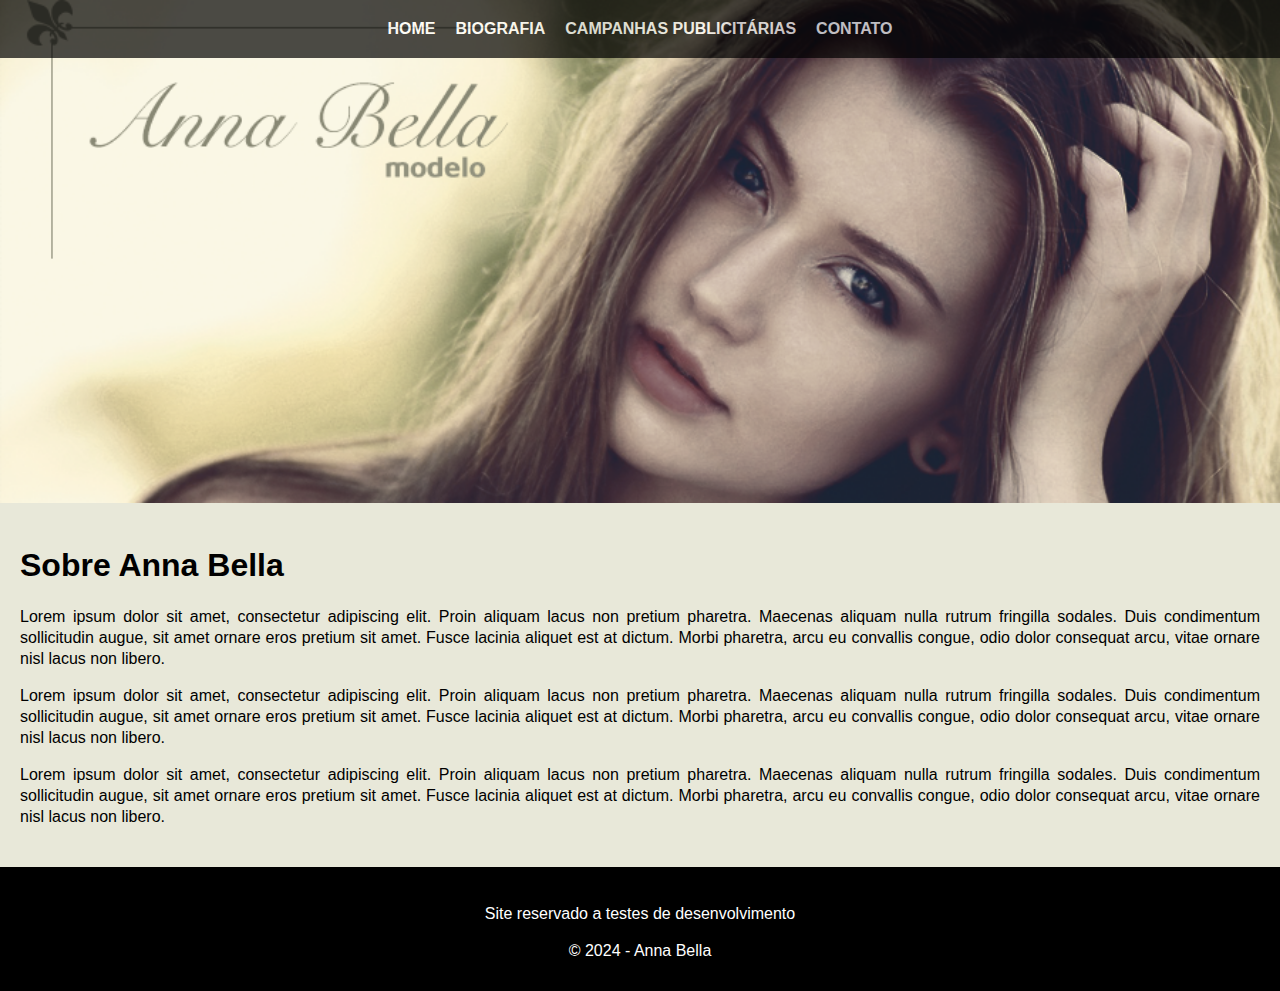
<file: annaBella/index.html>
<!DOCTYPE html>
<html lang="pt-br">

<head>
	<title>Anna Bella Oficial</title>
	<meta charset="utf-8">
	<link rel="stylesheet" type="text/css" href="style.css">
</head>

<body>
	<!-- Menu -->
	<header>
		<div class="container">
			<ul>
				<li>
					<a href="index.html">HOME</a>
				</li>
				<li>
					<a href="biografia.html">BIOGRAFIA</a>
				</li>
				<li>
					<a href="campanhas-publicitarias.html">CAMPANHAS PUBLICITÁRIAS</a>
				</li>
				<li>
					<a href="contato.html">CONTATO</a>
				</li>
			</ul>
		</div>
	</header>

	<!-- Banner -->
	<div class="banner">
		<img src="imagens/capa.png">
	</div>

	<!-- Conteúdo -->
	<main>

		<div class="container">


			<div class="contents"><!-- inicio conteudo -->
				<h1>Sobre Anna Bella</h1>
				<p>
					Lorem ipsum dolor sit amet, consectetur adipiscing elit. Proin aliquam lacus non pretium pharetra.
					Maecenas aliquam nulla rutrum fringilla sodales. Duis condimentum sollicitudin augue, sit amet
					ornare eros pretium sit amet. Fusce lacinia aliquet est at dictum. Morbi pharetra, arcu eu convallis
					congue, odio dolor consequat arcu, vitae ornare nisl lacus non libero.
				</p>
				<p>
					Lorem ipsum dolor sit amet, consectetur adipiscing elit. Proin aliquam lacus non pretium pharetra.
					Maecenas aliquam nulla rutrum fringilla sodales. Duis condimentum sollicitudin augue, sit amet
					ornare eros pretium sit amet. Fusce lacinia aliquet est at dictum. Morbi pharetra, arcu eu convallis
					congue, odio dolor consequat arcu, vitae ornare nisl lacus non libero.
				</p>
				<p>
					Lorem ipsum dolor sit amet, consectetur adipiscing elit. Proin aliquam lacus non pretium pharetra.
					Maecenas aliquam nulla rutrum fringilla sodales. Duis condimentum sollicitudin augue, sit amet
					ornare eros pretium sit amet. Fusce lacinia aliquet est at dictum. Morbi pharetra, arcu eu convallis
					congue, odio dolor consequat arcu, vitae ornare nisl lacus non libero.
				</p>
			</div> <!-- fim conteudo -->
		</div>
	</main>

	<!-- Rodapé -->
	<footer>
		<div class="container">
			<p>Site reservado a testes de desenvolvimento</p>
			<p>© 2024 - Anna Bella</p>
		</div>
	</footer>
	
</body>

</html>
</file>
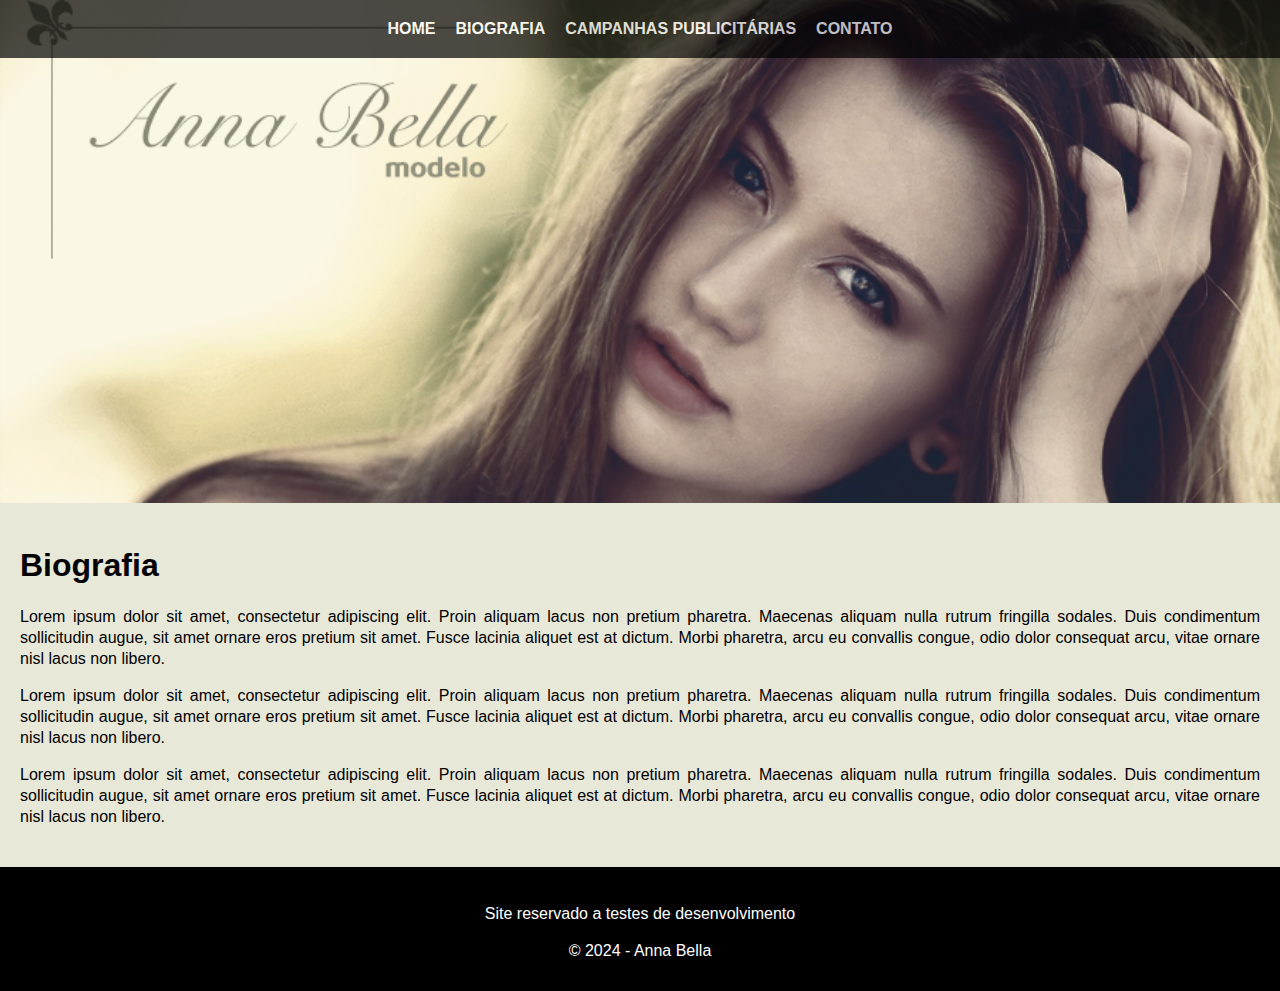
<file: annaBella/biografia.html>
<!DOCTYPE html>
<html lang="pt-br">
<head>
	
	<title>Anna Bella - Biografia</title>
	<meta charset="utf-8">
	<link rel="stylesheet" type="text/css" href="style.css">
	
</head>

<body>
	
	<!-- Menu -->
	<header>
		<div class="container">
			<ul>
				<li>
					<a href="index.html">HOME</a>
				</li>
				<li>
					<a href="biografia.html">BIOGRAFIA</a>
				</li>
				<li>
					<a href="campanhas-publicitarias.html">CAMPANHAS PUBLICITÁRIAS</a>
				</li>
				<li>
					<a href="contato.html">CONTATO</a>
				</li>
			</ul>
		</div>
	</header>
	
	<!-- Banner -->
	<div class="banner">
		<img src="imagens/capa.png">	
	</div>
	
	<!-- Conteudo -->
	<section>

		<div class="container">
			

			<div class="contents"><!-- inicio conteudo -->
				<h1>Biografia</h1>
				<p>
					Lorem ipsum dolor sit amet, consectetur adipiscing elit. Proin aliquam lacus non pretium pharetra. Maecenas aliquam nulla rutrum fringilla sodales. Duis condimentum sollicitudin augue, sit amet ornare eros pretium sit amet. Fusce lacinia aliquet est at dictum. Morbi pharetra, arcu eu convallis congue, odio dolor consequat arcu, vitae ornare nisl lacus non libero.
				</p>
				<p>
					Lorem ipsum dolor sit amet, consectetur adipiscing elit. Proin aliquam lacus non pretium pharetra. Maecenas aliquam nulla rutrum fringilla sodales. Duis condimentum sollicitudin augue, sit amet ornare eros pretium sit amet. Fusce lacinia aliquet est at dictum. Morbi pharetra, arcu eu convallis congue, odio dolor consequat arcu, vitae ornare nisl lacus non libero.
				</p>
				<p>
					Lorem ipsum dolor sit amet, consectetur adipiscing elit. Proin aliquam lacus non pretium pharetra. Maecenas aliquam nulla rutrum fringilla sodales. Duis condimentum sollicitudin augue, sit amet ornare eros pretium sit amet. Fusce lacinia aliquet est at dictum. Morbi pharetra, arcu eu convallis congue, odio dolor consequat arcu, vitae ornare nisl lacus non libero.
				</p>
			</div> <!-- fim conteudo -->
		</div>
	</section>
	
	<!-- Rodapé -->
	<footer>
		<div class="container">
			<p>Site reservado a testes de desenvolvimento</p>
			<p>© 2024 - Anna Bella</p>
		</div>
	</footer>

</body>

</html>
</file>
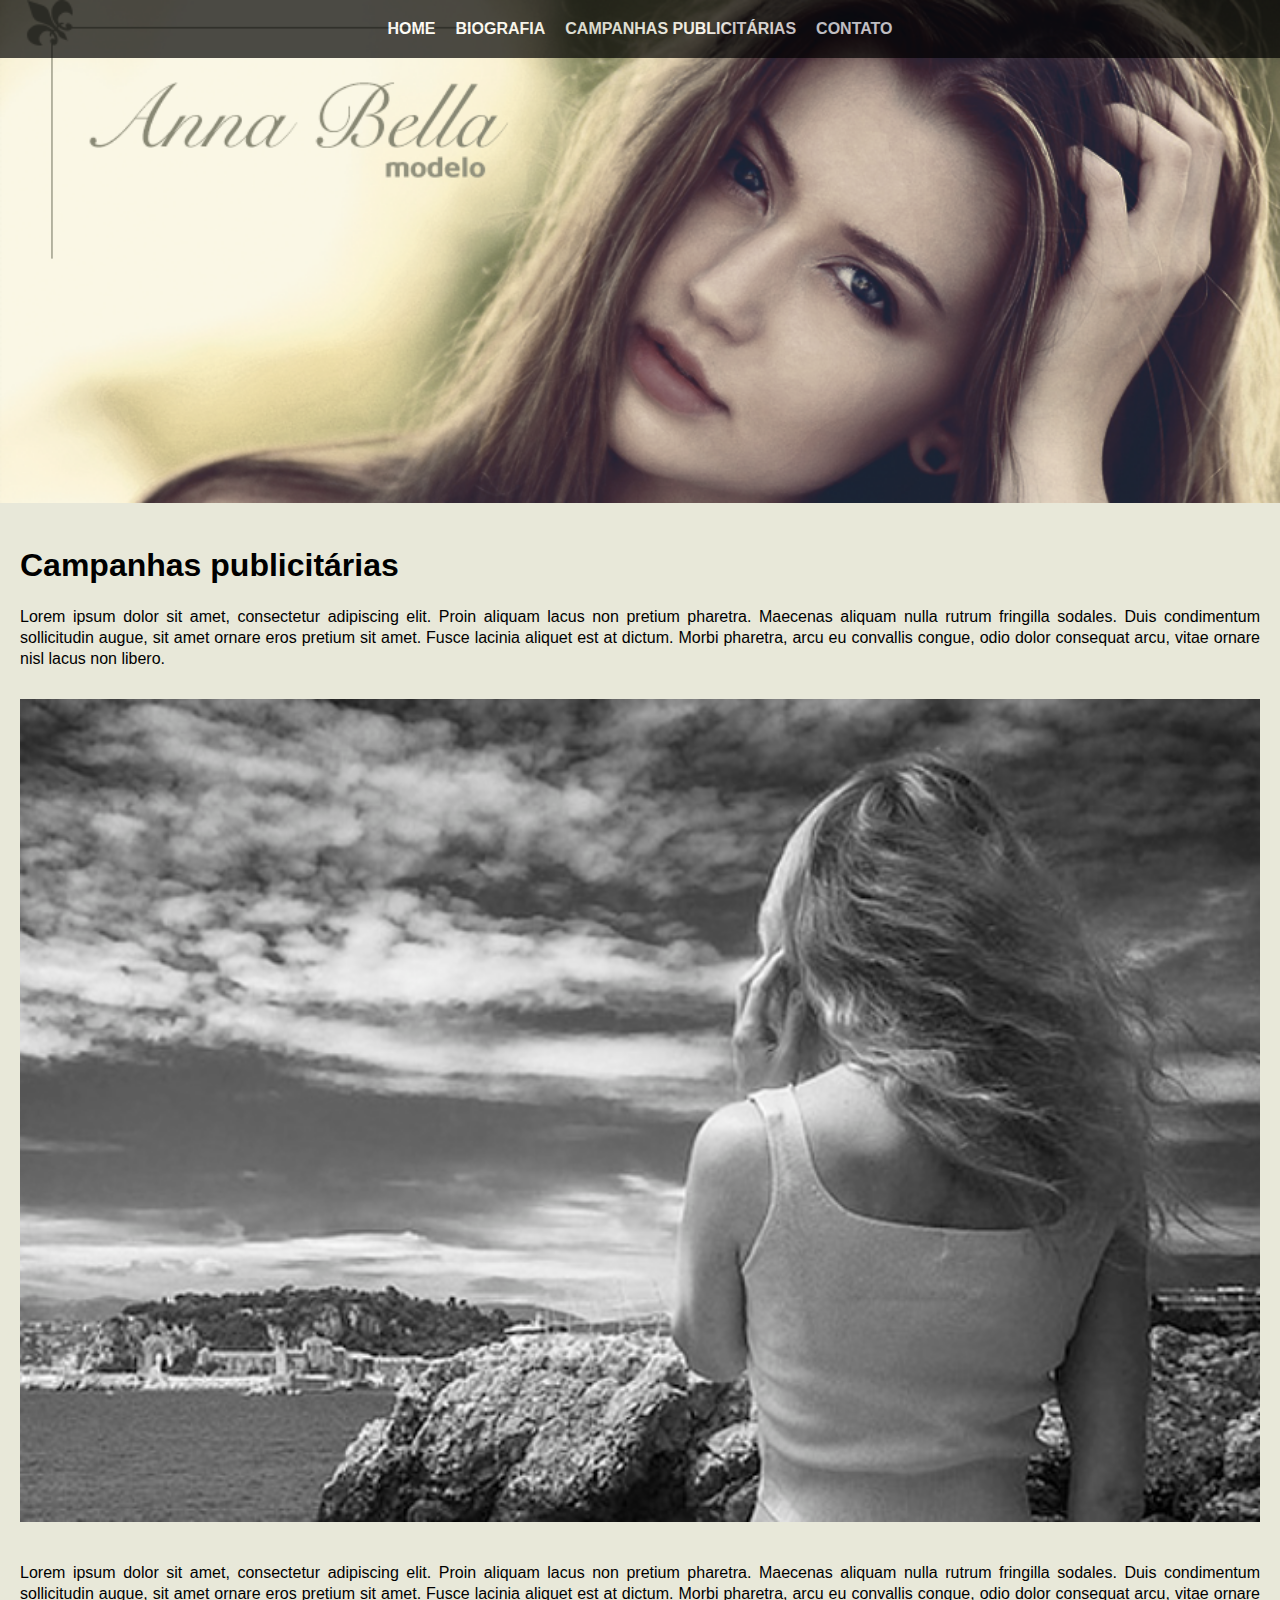
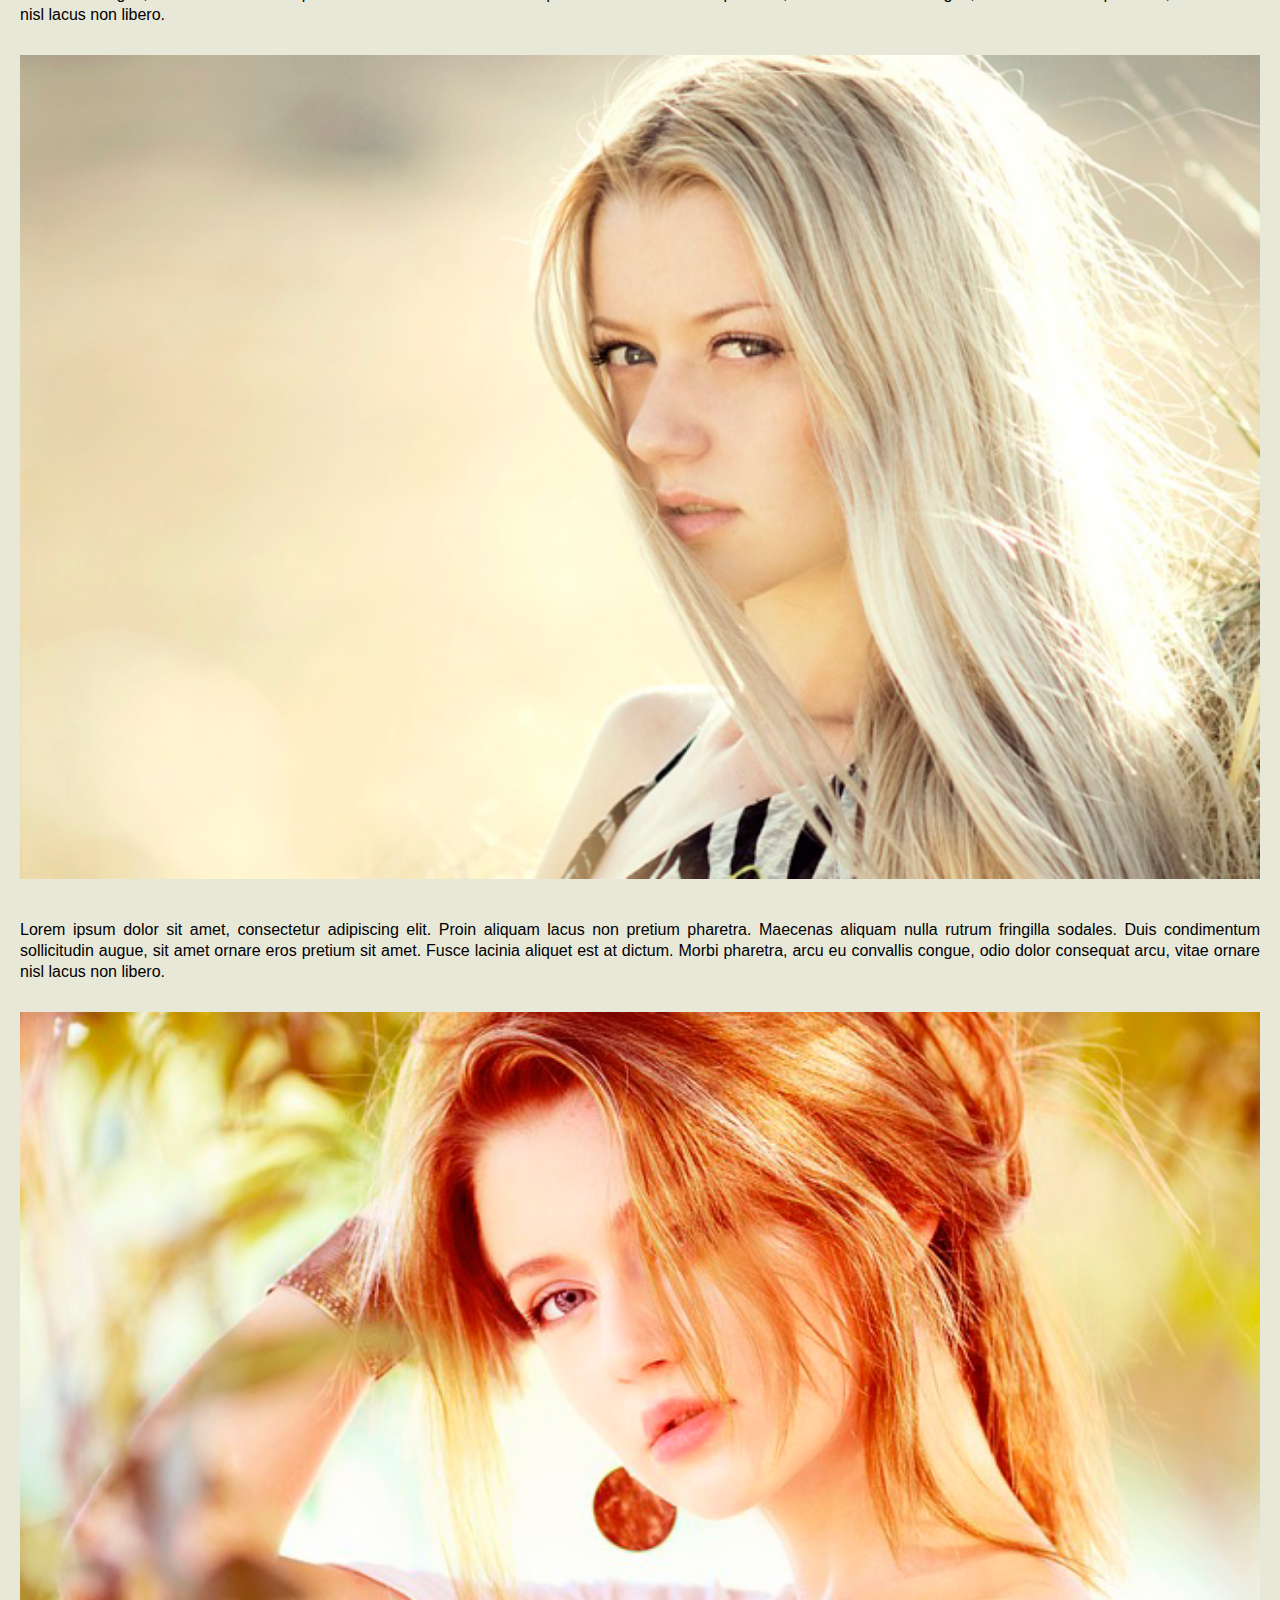
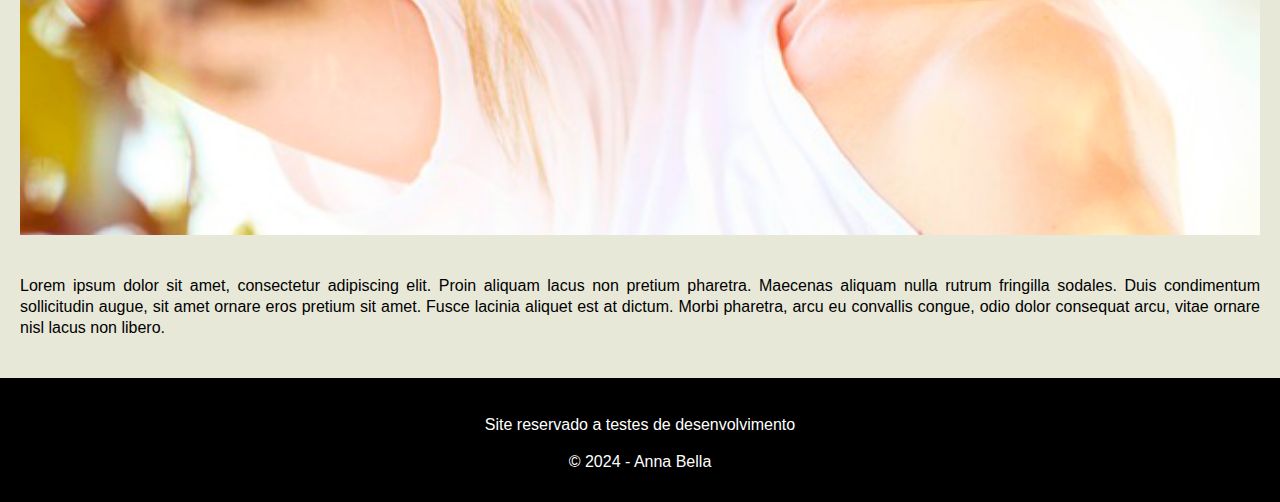
<file: annaBella/campanhas-publicitarias.html>
<!DOCTYPE html>
<html lang="pt-br">
<head>
	<title>Anna Bella - Campanhas publicitárias</title>
	<meta charset="utf-8">

	<link rel="stylesheet" type="text/css" href="style.css">
	
</head>

<body>
	
	<!-- Menu -->
	<header>
		<div class="container">
			<ul>
				<li>
					<a href="index.html">HOME</a>
				</li>
				<li>
					<a href="biografia.html">BIOGRAFIA</a>
				</li>
				<li>
					<a href="campanhas-publicitarias.html">CAMPANHAS PUBLICITÁRIAS</a>
				</li>
				<li>
					<a href="contato.html">CONTATO</a>
				</li>
			</ul>
		</div>
	</header>
	
	<!-- Banner -->
	<div class="banner">
		<img src="imagens/capa.png">	
	</div>
	
	<!-- Conteudo -->
	<section>

		<div class="container">

			<div class="contents"><!-- inicio conteudo -->
				<h1>Campanhas publicitárias</h1>
				<p>
					Lorem ipsum dolor sit amet, consectetur adipiscing elit. Proin aliquam lacus non pretium pharetra. Maecenas aliquam nulla rutrum fringilla sodales. Duis condimentum sollicitudin augue, sit amet ornare eros pretium sit amet. Fusce lacinia aliquet est at dictum. Morbi pharetra, arcu eu convallis congue, odio dolor consequat arcu, vitae ornare nisl lacus non libero.
				</p>
				<img src="imagens/foto1.png" class="img-campanha">
				<p>
					Lorem ipsum dolor sit amet, consectetur adipiscing elit. Proin aliquam lacus non pretium pharetra. Maecenas aliquam nulla rutrum fringilla sodales. Duis condimentum sollicitudin augue, sit amet ornare eros pretium sit amet. Fusce lacinia aliquet est at dictum. Morbi pharetra, arcu eu convallis congue, odio dolor consequat arcu, vitae ornare nisl lacus non libero.
				</p>
				<img src="imagens/foto2.png" class="img-campanha">
				<p>
					Lorem ipsum dolor sit amet, consectetur adipiscing elit. Proin aliquam lacus non pretium pharetra. Maecenas aliquam nulla rutrum fringilla sodales. Duis condimentum sollicitudin augue, sit amet ornare eros pretium sit amet. Fusce lacinia aliquet est at dictum. Morbi pharetra, arcu eu convallis congue, odio dolor consequat arcu, vitae ornare nisl lacus non libero.
				</p>
				<img src="imagens/foto3.png" class="img-campanha">
				<p>
					Lorem ipsum dolor sit amet, consectetur adipiscing elit. Proin aliquam lacus non pretium pharetra. Maecenas aliquam nulla rutrum fringilla sodales. Duis condimentum sollicitudin augue, sit amet ornare eros pretium sit amet. Fusce lacinia aliquet est at dictum. Morbi pharetra, arcu eu convallis congue, odio dolor consequat arcu, vitae ornare nisl lacus non libero.
				</p>
			</div> <!-- fim conteudo -->
		</div>
	</section>
	
	<!-- Rodapé -->
	<footer>
		<div class="container">
			<p>Site reservado a testes de desenvolvimento</p>
			<p>© 2024 - Anna Bella</p>
		</div>
	</footer>

</body>

</html>
</file>
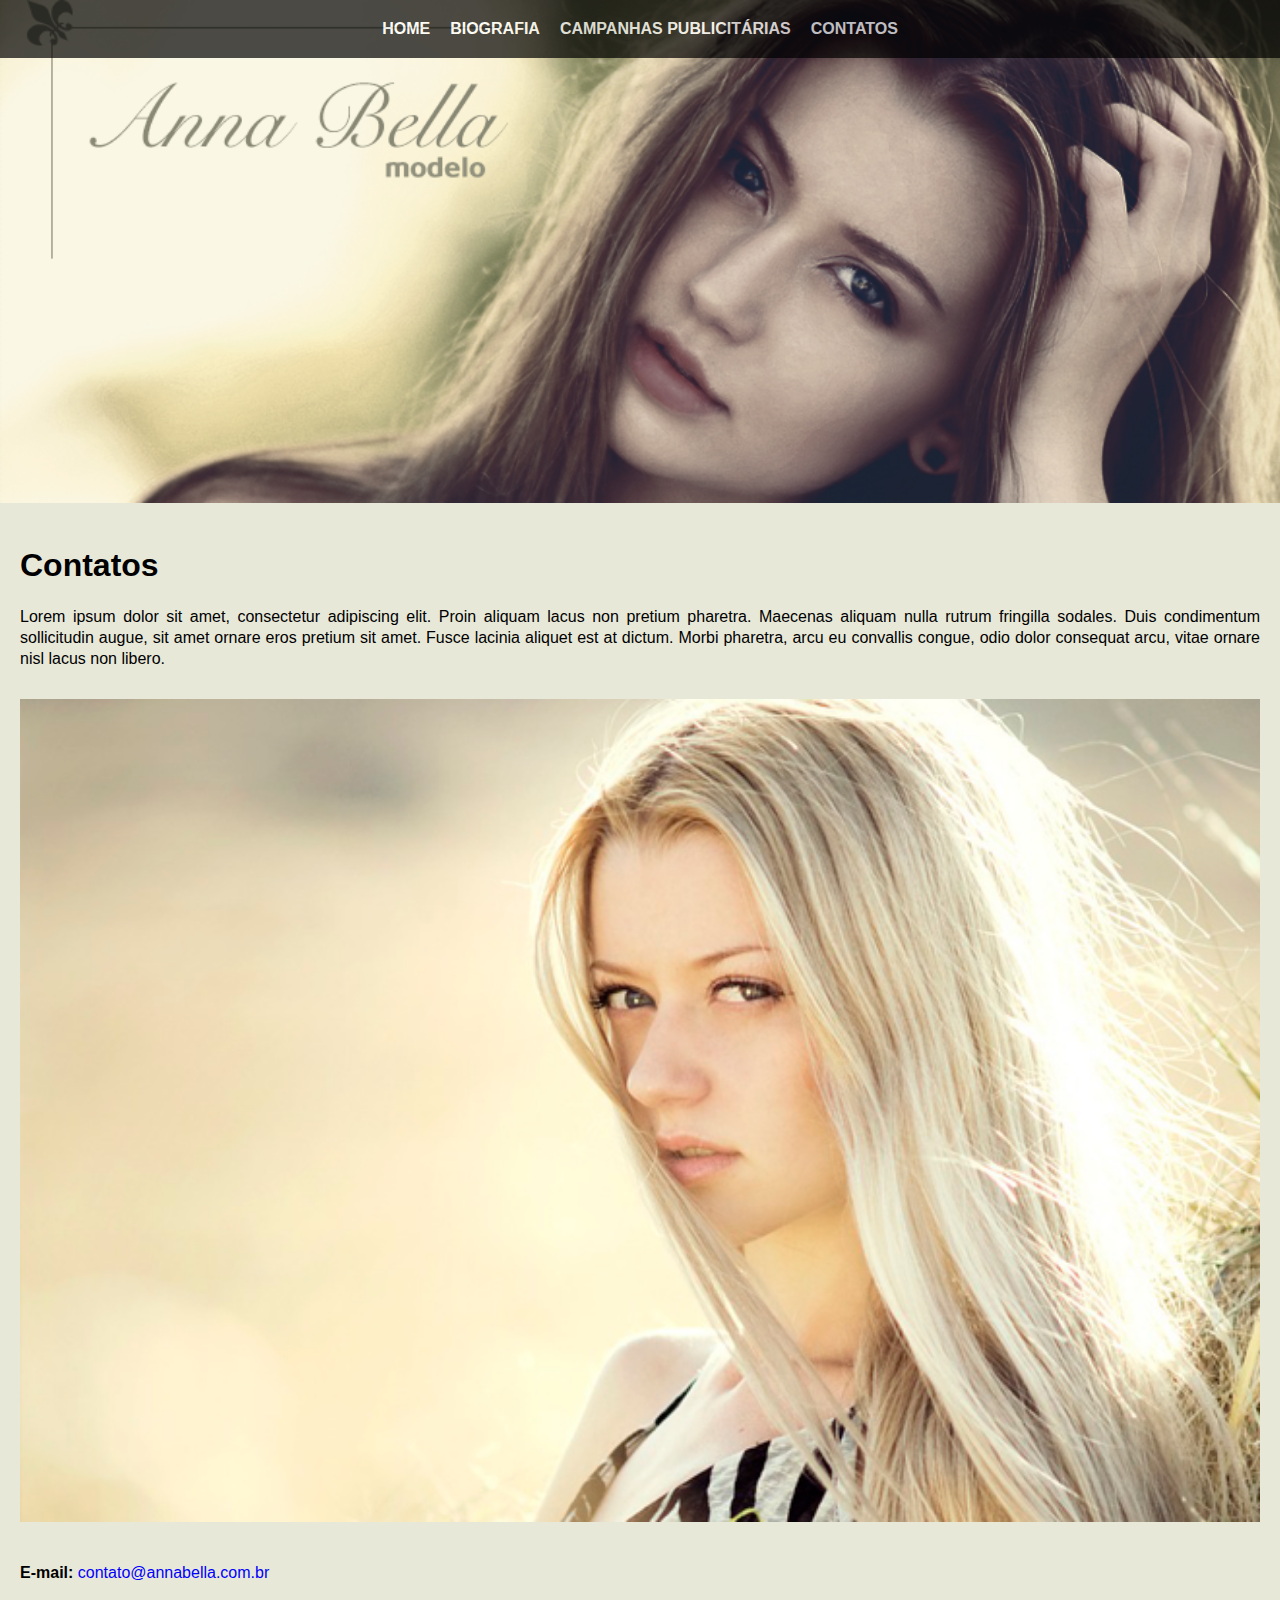
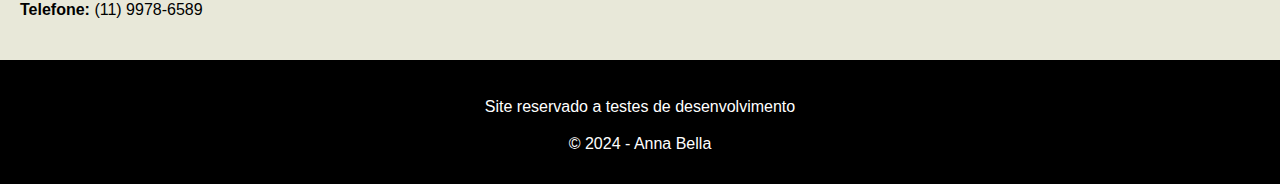
<file: annaBella/contato.html>
<!DOCTYPE html>
<html lang="pt-br">

<head>
	<title>Anna Bella - Contato</title>
	<meta charset="utf-8">
	<link rel="stylesheet" type="text/css" href="style.css">
</head>

<body>
	
	<!-- Menu -->
	<header>
		<div class="container">
			<ul>
				<li>
					<a href="index.html">HOME</a>
				</li>
				<li>
					<a href="biografia.html">BIOGRAFIA</a>
				</li>
				<li>
					<a href="campanhas-publicitarias.html">CAMPANHAS PUBLICITÁRIAS</a>
				</li>
				<li>
					<a href="contato.html">CONTATOS</a>
				</li>
			</ul>
		</div>
	</header>
	
	<!-- Banner -->
	<div class="banner">
		<img src="imagens/capa.png">
	</div>

	<!-- Conteúdo -->
	<section>

		<div class="container">

			<div class="contents"><!-- inicio conteudo -->
				<h1>Contatos</h1>
				<p>
					Lorem ipsum dolor sit amet, consectetur adipiscing elit. Proin aliquam lacus non pretium pharetra.
					Maecenas aliquam nulla rutrum fringilla sodales. Duis condimentum sollicitudin augue, sit amet
					ornare eros pretium sit amet. Fusce lacinia aliquet est at dictum. Morbi pharetra, arcu eu convallis
					congue, odio dolor consequat arcu, vitae ornare nisl lacus non libero.
				</p>
				<img src="imagens/foto2.png" class="img-campanha">
				<p>
					<b>E-mail:</b><a href="mailto:contato@annabella.com.br" target="d_blank">
						contato@annabella.com.br</a> <br>
				</p>
				<p>
					<b>Telefone:</b> (11) 9978-6589
				</p>
			</div><!-- fim conteudo -->
		</div>
	</section>

	<!-- Rodapé -->
	<footer>
		<div class="container">
			<p>Site reservado a testes de desenvolvimento</p>
			<p>© 2024 - Anna Bella</p>
		</div>
	</footer>

</body>

</html>
</file>
<file: annaBella/style.css>
body{
	font: 16px Arial, Helvetica, sans-serif;
    margin: 0 auto;
    background: #e8e8d9;
}

header {
    position: fixed;
    z-index: 99999999;
    top: 0;
    right: 0;
    left: 0;
    width: 100%;
	background: #000;
	padding: 20px 0;
    text-align: center;
}

header ul {
    margin: 0;
    padding: 0;
    display: inline-flex;
}

header ul li {
    margin: 0 10px;
    list-style: none;
}

header ul li a {
	color: #fff;
	text-decoration: none;
	font-weight: bold;
    padding: 0;
}

header, a:hover {
    transition: all;
    opacity: 0.7;
}

footer {
    color: #fff;
    margin: 0 !important;
	background: #000;
	padding: 20px 0;
    display: block;
    justify-content: center;
}

footer p {
    color: #fff;
    text-align: center;
}

div.banner img {
    width: 100%;
}

.contents {
	padding: 0 20px;
    margin: 40px 0;
}

.img-campanha {
    width: 100%;
    height: auto;
    margin: 20px 0 !important;
}

.contato, a {
    text-decoration: none;
    color: blue;
    font-weight: 400;
}

h1 {
    color: black;
	font-size: 32px;
    font-weight: 700;
    margin-top: 0;
}

p {
    font-size: 16px;
    line-height: 21px;
    margin-bottom: 10px;
    text-align: justify;
}
</file>
